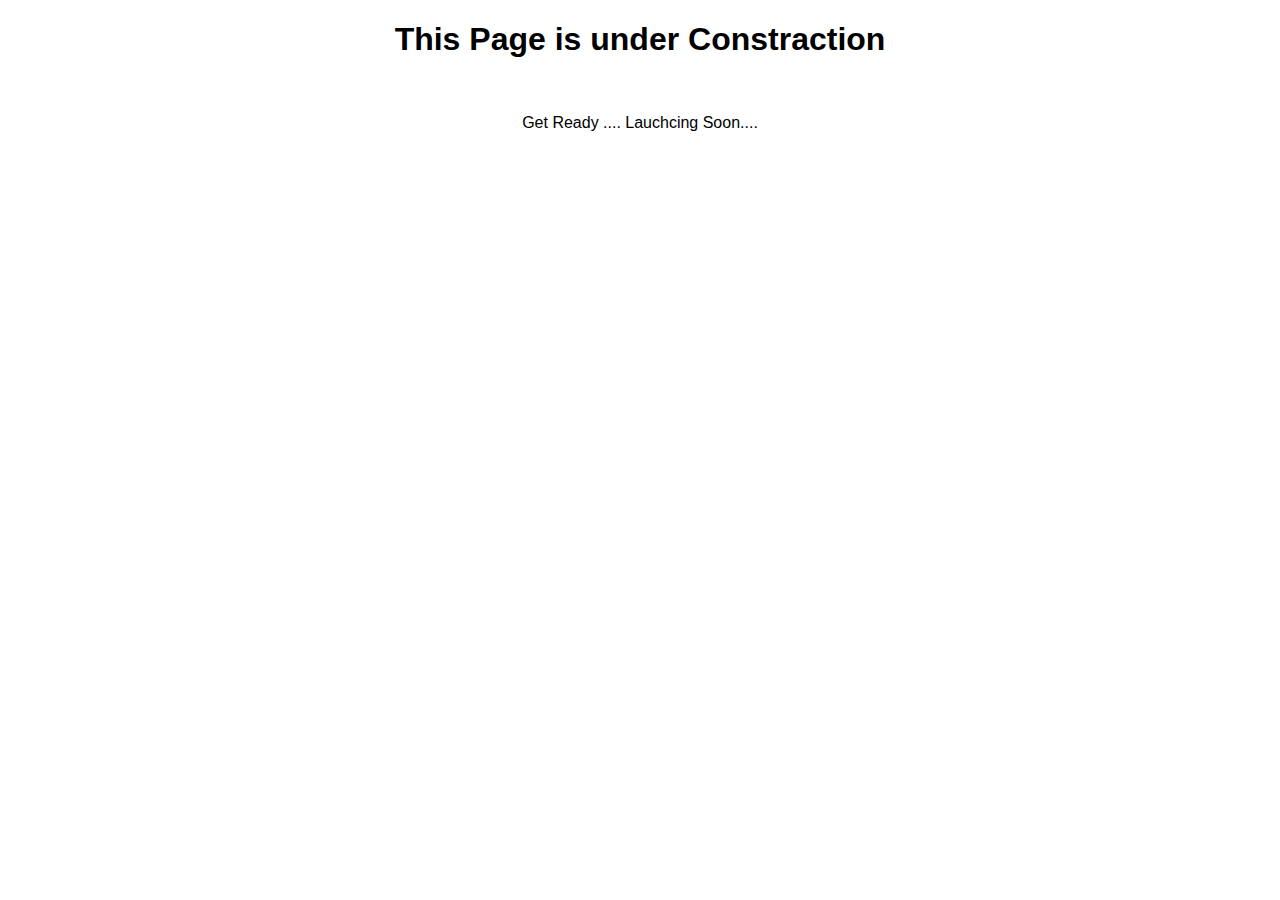
<file: ASSETS/Gallery.html>
<!DOCTYPE html>
<html lang="en">

<head>
    <!--========= Meta Data ============-->
    <meta charset="UTF-8">
    <meta http-equiv="X-UA-Compatible" content="IE=edge">
    <meta name="viewport" content="width=device-width, initial-scale=1.0">

    <!--======== Title ===========-->
    <title>Rica: Gallery</title>
    <link rel="icon" href="IMG/logos/Lightning.png" type="image/x-icon">

    <style>
        html {
            overflow-x: hidden;
            overflow-y: scroll;
            scroll-behavior: smooth;
            -webkit-text-size-adjust: 100%;
            /* -webkit-font-smoothing: antialiased; */
            color-rendering: auto;
            image-rendering: auto;
            shape-rendering: auto;
            text-rendering: auto;
            -webkit-font-smoothing: subpixel-antialiased;
        }

        body {
            text-align: center;
            padding: 0px;
            margin: 0px;
            /* background: url("IMG/logos/Rica_logo.png") center center; */
            background: url("https://images.unsplash.com/photo-1491956175078-460aea0914ca?ixlib=rb-1.2.1&ixid=eyJhcHBfaWQiOjEyMDd9&w=1550&q=80") center center;
            background-size: cover;
            width: 100vw;
            height: 100vh;
            overflow: hidden;
            font-family: 'Josefin Sans', sans-serif;
        }
    </style>

</head>

<body>
    <center>
        <h1> This Page is under Constraction</h1>
        <br>
        <p> Get Ready .... Lauchcing Soon....</p>
    </center>
</body>

</html>
</file>
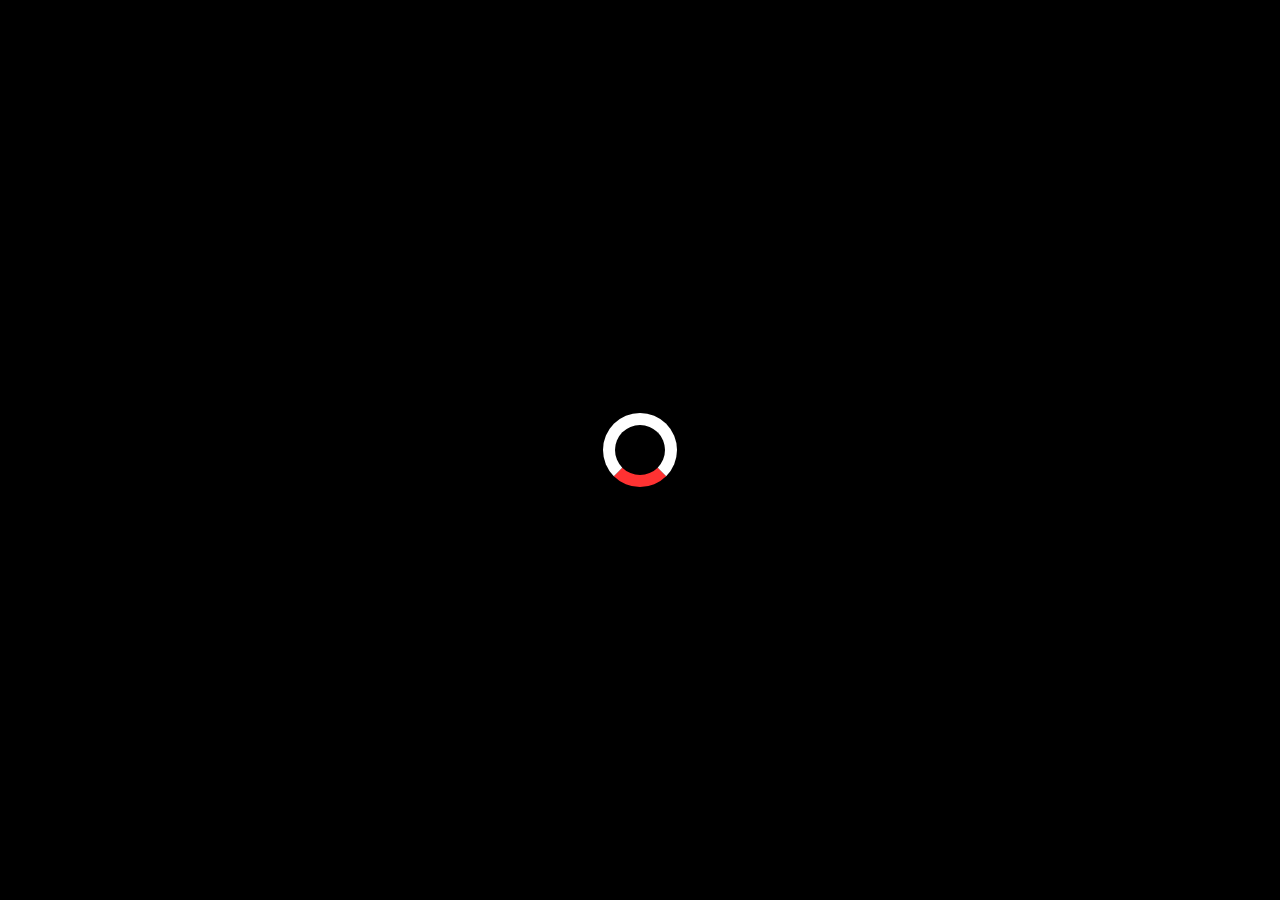
<file: ASSETS/History.html>
<!DOCTYPE html>
<html lang="en">

<head>
    <!-- Meta Data -->
    <meta charset="UTF-8">
    <meta name="viewport" content="width=device-width, initial-scale=1.0">
    <meta http-equiv="X-UA-Compatible" content="ie=Edge">

    <!-- Title -->
    <title>Rica: History</title>
    <link rel="icon" href="IMG/logos/Lightning.png" type="image/x-icon">

    <!-- Stylesheet -->
    <link rel="stylesheet" href="CSS/Animate.min.css"  type="text/css">
    <link rel="stylesheet" href="https://use.fontawesome.com/releases/v5.7.1/css/all.css"  type="text/css">
    <link rel="stylesheet" href="CSS/History.css"  type="text/css">

    <!-- Script -->
    <script src="https://code.jquery.com/jquery-3.3.1.min.js" type="text/javascript"></script>
    <script src="JS/Particles.js" type="text/javascript"></script>
    <script src="JS/ParticleApp.js" type="text/javascript"></script>
</head>

<body>

    <!--======== Animation ========-->
    <div id="loading">
        <div id="spinner"></div>
    </div>
    <div id="particles-js"></div>
    <div id="box">
        <div class="box1 onlywide animated bounceOutLeft" style="animation-delay:1.7s;"></div>
        <div class="box2 onlywide animated bounceOutLeft" style="animation-delay:1.8s;"></div>
        <div class="box2 onlywide animated bounceOutLeft" style="animation-delay:1.9s;"></div>
        <div class="box2 animated bounceOutRight" style="animation-delay:1.9s;"></div>
        <div class="box2 onlywide animated bounceOutRight" style="animation-delay:1.8s;"></div>
        <div class="box2 onlywide animated bounceOutRight" style="animation-delay:1.7s;"></div>
    </div>

    <!--======== Navigation ========-->
    <a id="about" onclick="showabout()" class="animated fadeIn" style="animation-delay:2.2s;">About</a>
    <a id="work" onclick="showwork()" class="animated fadeIn" style="animation-delay:2.2s;">Work</a>
    <a id="contact" onclick="showcontact()" class="animated fadeIn" style="animation-delay:2.2s;">Contact</a>

    <!--======== Content ========-->
    <div id="middle" class="animated slideInDown" style="animation-delay:2.0s;">
        <h1>⚡Rica⚡</h1>
        <h2>Software Developer / Photographer / Designer</h2>
        <div id="menu">
            <a onclick="showabout()">About</a>
            <a onclick="showwork()">Work</a>
            <a onclick="showcontact()">Contact</a>
        </div>
        <table>
            <tr>
                <td class="animated zoomIn" style="animation-delay:2.2s;">
                    <a href="https://www.facebook.com/profile.php?id=100005766917977" class="social">
                        <i class="fab fa-facebook"></i></a>
                    </td>
                <td class="animated zoomIn" style="animation-delay:2.6s;">
                    <a href="https://www.instagram.com/mr_richard_3000" class="social">
                        <i class="fab fa-instagram"></i>
                    </a>
                </td>
                <td class="animated zoomIn" style="animation-delay:2.4s;">
                    <a href="https://www.linkedin.com/in/richu-antony-a12817200/" class="social"><i class="fab fa-linkedin"></i></a>
                </td>
                <td class="animated zoomIn" style="animation-delay:2.8s;">
                    <a href="https://github.com/Richu-Antony" class="social"><i class="fab fa-github"></i></a>
                </td>
            </tr>
        </table>
    </div>

    <!--======== Work page Content ========-->
    <div id="work_container" class="container">
        <div onclick="closework()"><i class="fas fa-angle-right"></i></div>
        <h1>Works & Contributions</h1>
        <section>
            <h2>💡Author: Richu Antony</h2>
            <p>
                When I designed this webpage, all in my mind and concepts were style and simplicity, and more 
                important was the number of lines of code; The optimization process in the task and line of code is 
                the hard part of doing so. What makes me wonder is that reducing cluttering and improving readability 
                can make magnificent changes and improvements in responeses, especially in the area and field of 
                programming. In doing so that people can learn and study the concepts.
                <br><br>
                Thanks to those who have contributed and supported me, and thank you for everything.
            </p>
            <h2>🎯Special Thanks: Abin Thomas</h2>
            <p>
                He is the one who constantly pushes me to take a rest and take a break during programming time. 
                Time breaks are necessary to ease up the mind and get fresh thoughts. Most importantly is that he 
                is the one who provides the laptop and accessories to do the projects effectively and fastly.
                <br><br>
                Thank You, My Dear Friend    
            </p>
            <h2>😎Inspire From: Portfolio Design and concepts</h2>
            <p>    
                This Easter Egg page's sole purpose is to inspire others and make the discovery for those who want 
                to find the mystery about us.
            </p>
            <h2>💕Inspire By: Adiya Shena Simon</h2>
            <p>
                She is the one who is always behind my back and lets me discover a new way of doing things and 
                especially in the field of beautiful design and fantasy ideas.
                <br><br>
                I Love You, My Dear
            </p>
            <div id="used">
                <br>
                <div><i class="fas fa-circle"></i>&nbsp;HTML5</div>
                <div><i class="fas fa-circle"></i>&nbsp;CSS3</div>
                <div><i class="fas fa-circle"></i>&nbsp;Javascript</div>
                <div><i class="fas fa-circle"></i>&nbsp;PHP</div>
                <div><i class="fas fa-circle"></i>&nbsp;MySql</div>
            </div>
            <button class="btn_one">Heart</button>
            <button class="btn_two">Love</button>
        </section>
    </div>

    <!--======== About page Content ========-->
    <div id="about_container" class="container">
        <div onclick="closeabout()"><i class="fas fa-angle-left"></i></div>
        <h1>About.</h1>
        <section>
            <h2>About me</h2>
            <p>
                Developer and Designer
            </p>
            <p>
                Mostly Front-end Developer and Back-end Optimizer
            </p>
        </section>
        <section>
            <h2>skills</h2>
            <p>
                i do eveything ;)
            </p>
        </section>
    </div>

    <!--======== Contact page Content ========-->
    <div id="contact_container" class="container">
        <div onclick="closecontact()"><i class="fas fa-angle-down"></i></div>
        <h1>Contact.</h1>
        <section>
            <h2>Contact me</h2>
            <p>
                <form>
                    <input type="text" placeholder="Name" required>
                    <input type="email" placeholder="Email" required><br>
                    <textarea placeholder="Your Message" required rows="5"></textarea><br>
                    <button class="btn_one">Send</button>
                </form>
            </p>
        </section>
    </div>

    <!--======== Footer ========-->
    <div id="footer">
        Explore the beauty<br> 
        <a href="Gallery.html">Gallery</a>
    </div>

    <script src="JS/History.js" type="text/javascript"></script>
   
</body>

</html>
</file>
<file: ASSETS/CSS/History.css>
@import url('https://fonts.googleapis.com/css2?family=Poppins:ital,wght@0,100;0,200;0,300;0,400;0,500;0,600;0,700;0,800;0,900;1,100;1,200;1,300;1,400;1,500;1,600;1,700;1,800;1,900&display=swap');


html {
    overflow-x: hidden;
    overflow-y: scroll;
    scroll-behavior: smooth;
    -webkit-text-size-adjust: 100%;
    /* -webkit-font-smoothing: antialiased; */
    color-rendering: auto;
    image-rendering: auto;
    shape-rendering: auto;
    text-rendering: auto;
    -webkit-font-smoothing: subpixel-antialiased;
}

body {
    padding: 0px;
    margin: 0px;
    background: linear-gradient(0deg, rgba(0, 0, 0, 0.5), rgba(0, 0, 0, 0.1)), url("/ASSETS/IMG/logos/Rica_inc.jpg") center center;
    background: linear-gradient(0deg, rgba(0, 0, 0, 0.5), rgba(0, 0, 0, 0.1)), url("http://localhost/Troubleshooting%20&%20Automation%20(Rica)/ASSETS/IMG/logos/Rica_inc.jpg") center center;
    /* url("https://images.unsplash.com/photo-1491956175078-460aea0914ca?ixlib=rb-1.2.1&ixid=eyJhcHBfaWQiOjEyMDd9&w=1550&q=80") center center; */
    background-size: cover;
    width: 100vw;
    height: 100vh;
    overflow: hidden;
    font-family: 'Josefin Sans', sans-serif;
}

#loading {
    width: 100vw;
    height: 100vh;
    position: fixed;
    background: rgb(0, 0, 0);
    z-index: 999;
    display: flex;
    justify-content: center;
    flex-direction: column;
    align-items: center;
}

#spinner {
    animation: rotate 0.56s infinite linear;
    width: 50px;
    height: 50px;
    border: 12px solid white;
    border-bottom: 12px solid rgb(255, 50, 50);
    border-radius: 50%;
    margin: 0;
}

@keyframes rotate {
    0% {
        transform: rotate(0deg);
    }

    100% {
        transform: rotate(360deg);
    }
}

#box {
    width: 100vw;
    height: 100vh;
    z-index: 9;
    position: fixed;
    top: 0;
}

#box div {
    width: 16.66vw;
    height: 100%;
    display: inline-block;
}

.box1 {
    background: rgb(255, 255, 255);
}

.box2 {
    background: rgb(0, 0, 0);
    margin-left: -5px;
}

#menu {
    width: 100%;
    text-align: center;
    margin: 6vh 0px;
    display: none;
}

#menu a {
    margin: 0px 6%;
    font-size: 19px;
    color: white;
    text-decoration: underline;
}

#middle {
    width: 100vw;
    height: 90vh;
    display: flex;
    flex-direction: column;
    justify-content: center;
    position: fixed;
    font-size: 20px;
    top: 0;
    text-align: center;
    font-family: monospace;
    -webkit-text-size-adjust: auto;
    z-index: 1;
    color: white;
    padding-bottom: 10vh;
}

#middle h1 {
    color: rgb(255, 50, 50);
    align-items: center;
    text-align: center;
    font-size: 50px;
}

#about {
    width: 10vw;
    height: 10vw;
    text-align: center;
    font-size: 25px;
    transform: rotate(-90deg);
    background: transparent;
    color: white;
    position: fixed;
    left: 0;
    bottom: 40vh;
    display: flex;
    flex-direction: column;
    justify-content: center;
    z-index: 4;
    transition: 0.4s ease-in-out;
    border-radius: 0px 0px 100px 100px;
    font-family: monospace;
}

#work {
    width: 10vw;
    height: 10vw;
    text-align: center;
    font-size: 25px;
    transform: rotate(90deg);
    background: transparent;
    color: white;
    position: fixed;
    right: 0;
    bottom: 40vh;
    display: flex;
    flex-direction: column;
    justify-content: center;
    z-index: 4;
    transition: 0.4s ease-in-out;
    border-radius: 0px 0px 100px 100px;
    font-family: monospace;
}

#contact {
    width: 10vw;
    height: 10vw;
    text-align: center;
    font-size: 25px;
    background: transparent;
    color: white;
    position: fixed;
    bottom: 0;
    left: 45vw;
    display: flex;
    flex-direction: column;
    justify-content: center;
    z-index: 4;
    transition: 0.4s ease-in-out;
    border-radius: 100px 100px 0px 0px;
    font-family: monospace;
}

#about:hover {
    background: rgba(129, 255, 50, 0.9);
    cursor: pointer;
}

#work:hover {
    background: rgba(73, 64, 252, 0.9);
    cursor: pointer;
}

#contact:hover {
    background: rgba(249, 230, 61, 0.9);
    cursor: pointer;
}

#middle table {
    width: 30%;
    margin: 6vh auto;
}

#middle table tr td {
    text-align: center;
}

.social {
    color: white;
    font-size: 22px;
    border-radius: 50%;
    transition: 0.4s ease-in-out;
    margin: 0px 8px;
    text-align: center;
}

.social:hover {
    cursor: pointer;
    color: rgb(255, 50, 50);
}

.container {
    width: 90vw;
    height: 90vh;
    padding: 5vh 5vw;
    background: dimgrey;
    color: white;
    z-index: 9;
    position: fixed;
    max-height: 100vh;
    overflow-y: auto;
    display: none;
}

.container div {
    font-size: 25px;
    margin: 20px 0px;
    transition: 0.4s ease-in-out;
}

.container div:hover {
    cursor: pointer;
}

.container section {
    margin: 8vh 0px;
}

#used div {
    font-size: 14px !important;
    display: inline-block;
    padding: 8px 10px;
    border: 2px solid white;
    margin: 0px 10px;
    border-radius: 50px;
}

#used:hover {
    cursor: text;
}

#used div:hover {
    cursor: text;
}

.container h1 {
    font-size: 60px;
    text-decoration: underline;
}

.container p {
    font-size: 21px;
}

.btn_one {
    font-size: 18px;
    font-family: 'Josefin Sans', sans-serif;
    color: white;
    background: transparent;
    border: 3px solid white;
    padding: 8px 40px;
    border-radius: 80px;
    font-weight: bold;
    margin: 2vh 10px;
    transition: 0.4s ease-in-out;
}

.btn_one:hover {
    cursor: pointer;
    color: rgb(255, 50, 50);
    background: white;
}

.btn_two {
    font-size: 18px;
    font-family: 'Josefin Sans', sans-serif;
    color: rgb(255, 50, 50);
    background: white;
    border: 3px solid white;
    padding: 8px 40px;
    border-radius: 80px;
    font-weight: bold;
    margin: 2vh 10px;
    transition: 0.4s ease-in-out;
}

.btn_two:hover {
    cursor: pointer;
    padding: 8px 60px;
}

.container form input {
    width: 46%;
    margin: 20px 1%;
    background: transparent;
    border: 0px;
    border-bottom: 3px solid rgba(255, 255, 255, 0.5);
    padding: 8px 10px;
    font-family: 'Poppins', sans-serif;
    font-size: 18px;
    transition: 0.4s ease-in-out;
    color: white;
    font-weight: bold;
}

.container form textarea {
    width: 96%;
    margin: 20px 1%;
    padding: 8px 10px;
    border: 0px;
    border-bottom: 3px solid rgba(255, 255, 255, 0.5);
    padding: 8px 10px;
    font-family: 'Poppins', sans-serif;
    font-size: 18px;
    background: transparent;
    resize: none;
    transition: 0.4s ease-in-out;
    color: white;
    font-weight: bold;
}

.container form input:focus {
    outline: none;
    border-bottom: 3px solid rgba(255, 255, 255, 1);
}

.container form textarea:focus {
    outline: none;
    border-bottom: 3px solid rgba(255, 255, 255, 1);
}

::placeholder {
    color: white;
}

#footer {
    color: white;
    row-gap: 10px;
    font-family: monospace;
    width: 92vw;
    display: flex;
    padding: 3vh 4vw;
    text-align: right;
    position: fixed;
    z-index: 1;
    bottom: 0;
    font-size: 16px;
    font-weight: bold;
    justify-content: space-evenly;
    flex-direction: column;
}
}

#footer a {
    color: rgb(255, 50, 50);
}

#particles-js {
    position: fixed;
    width: 100vw;
    height: 100vh;
}

::-webkit-scrollbar {
    width: 5px;
    height: 5px;
}

::-webkit-scrollbar-track {
    color: white;
}

::-webkit-scrollbar-thumb {
    background: rgb(255, 50, 50);
}

::-webkit-scrollbar-thumb:hover {
    background: rgba(255, 50, 50, 0.8);
}

::selection {
    color: white;
    background: rgb(255, 50, 50);
}

@media (max-width: 800px) {
    #about {
        display: none;
    }

    #contact {
        display: none;
    }

    #work {
        display: none;
    }

    #footer {
        text-align: center;
    }

    #middle {
        width: 90vw;
        padding: 0px 5vw;
    }

    #middle table {
        width: 80%;
    }

    .container form input {
        width: 90%;
    }

    .container form textarea {
        width: 90%;
    }

    #menu {
        display: inline-block;
    }

    #onlywide {
        display: none !important;
    }

    .box2 {
        margin-left: 0px !important;
    }

    #box div {
        width: 100%;
    }
}
</file>
